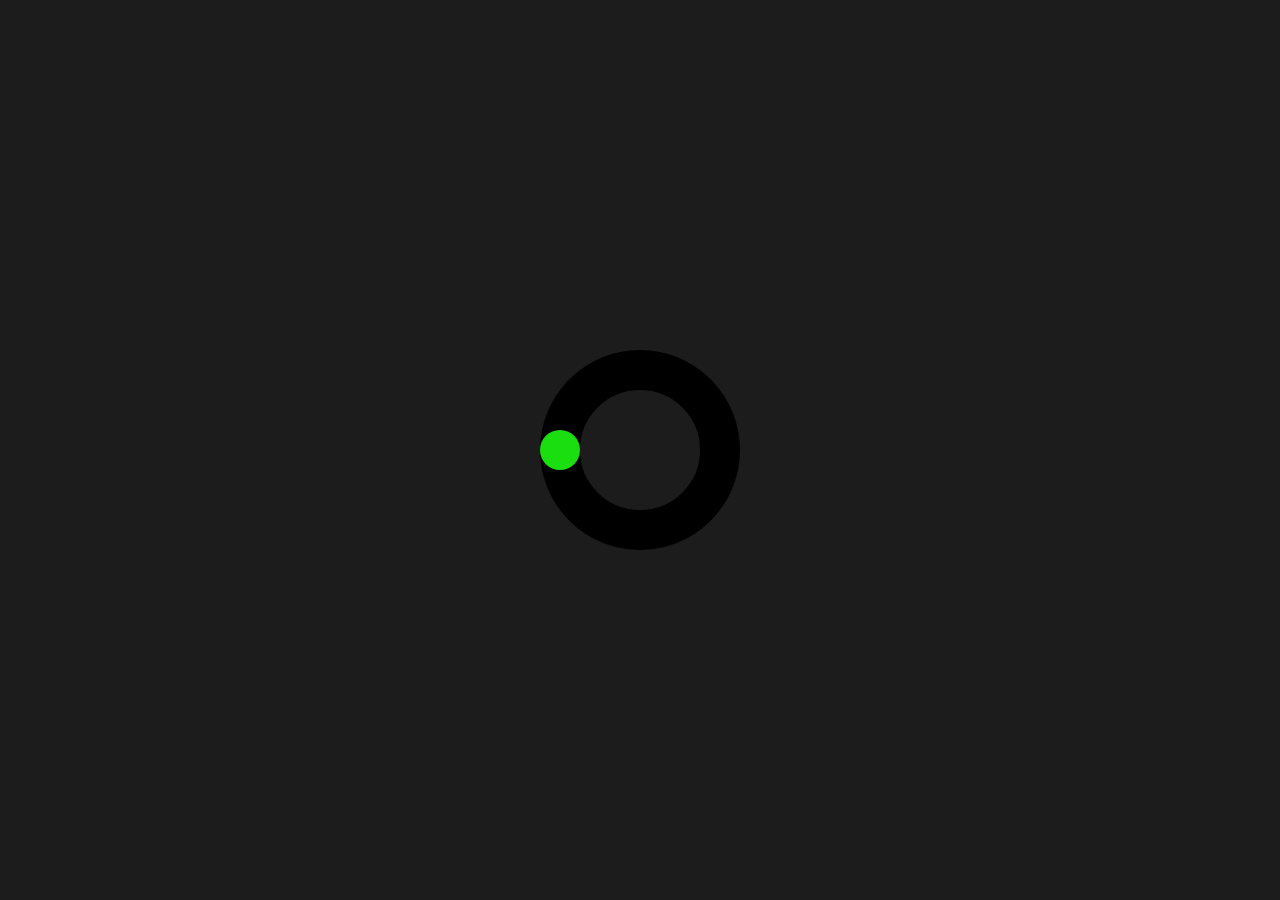
<file: index.html>
<!DOCTYPE html>
<html lang="pt">
<head>
    <meta charset="UTF-8">
    <meta http-equiv="X-UA-Compatible" content="IE=edge">
    <meta name="viewport" content="width=device-width, initial-scale=1.0">
    <Link rel="stylesheet"  type="text/css" href="styles.css">
    <title>Animação CSS</title>
</head>
<body>
    <section>
        <div class="box">
            <div class="circle"></div>
            <div class="dot"></div>
        </div>
    </section>    
</body>
</html>
</file>
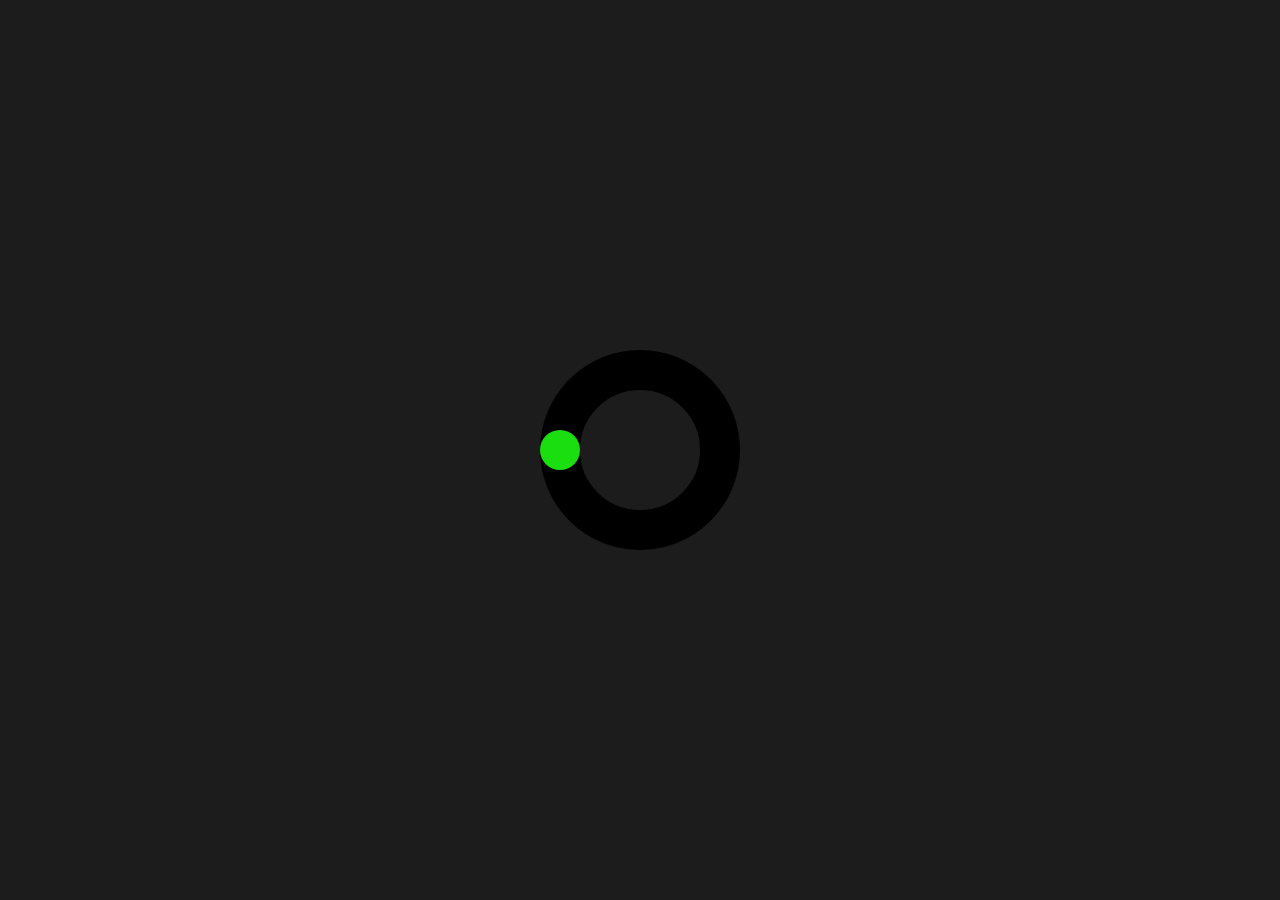
<file: index2.html>
<!DOCTYPE html>
<html lang="pt">
<head>
    <meta charset="UTF-8">
    <meta http-equiv="X-UA-Compatible" content="IE=edge">
    <meta name="viewport" content="width=device-width, initial-scale=1.0">
    <Link rel="stylesheet"  type="text/css" href="styles.css">
    <title>Animação CSS</title>
</head>
<body>
    <section>
        <div class="box">
            <div class="circle"></div>
            <div class="dot"></div>
        </div>
    </section>    
</body>
</html>
</file>
<file: styles.css>
*{
    margin: 0;
    padding: 0;
    box-sizing: border-box;
}

section{
    display: flex;
    justify-content: center;
    align-items: center;
    min-height: 100vh;
    background: #1c1c1c;
}

.box{
    position: relative;
    width: 200px;
    height: 200px;
    /*background: #fff;*/
    display: flex;
    justify-content: center;
    align-items: center;
}
.circle{
    position: relative;
    width: 200px;
    height: 200px;
    border: 40px solid #000;
    border-radius: 50%;
}

.dot{
    position: absolute;
    left: 0;
    top: 50%;
    transform: translateY(-50%);
    width: 40px;
    height: 40px;
    background:#1ae110fc;
    border-radius: 50%;
    transform-origin: 100px;
    animation: animatedot 4s linear infinite;

}
@keyframes animatedot {
    0% {
        transform: translateY(-50%) rotate(0deg);
    }
    100% {
        transform: translateY(-50%) rotate(360deg);
    }

}
</file>
